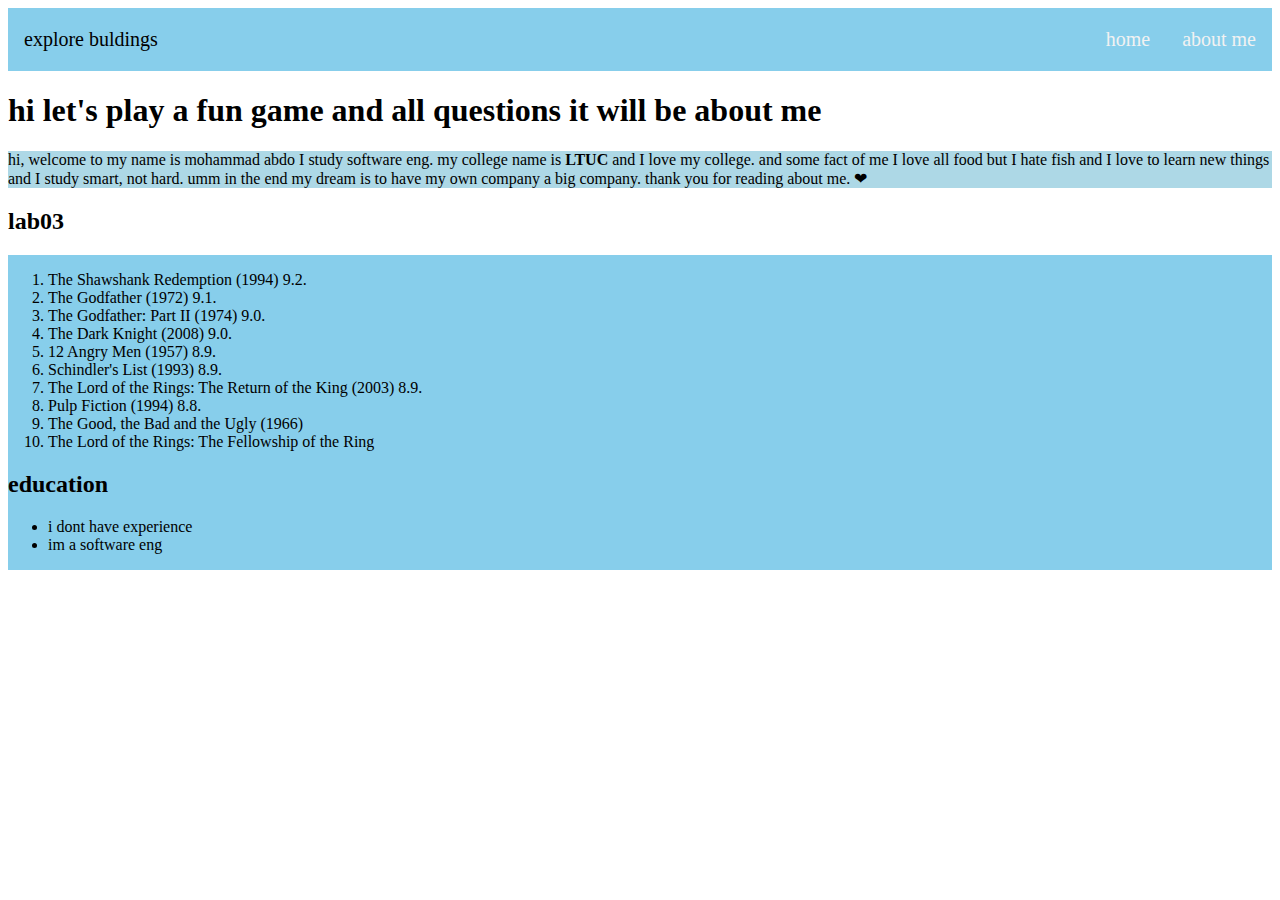
<file: about.html>
<!DOCTYPE html>
<html lang="en">
  <head>
    <meta charset="UTF-8" />
    <meta http-equiv="X-UA-Compatible" content="IE=edge" />
    <meta name="viewport" content="width=device-width, initial-scale=1.0" />
    <title>personal blog</title>
    <link rel="stylesheet" href="css/style.css" />
    <link rel="stylesheet" href="home.css" />
  </head>
  <body>
    <header>
      <div class="c1">
        <a class="a1" href="">explore buldings</a>
        <a href="about.html">about me</a>
        <a href="index.html">home</a>
      </div>
      <h1>hi let's play a fun game and all questions it will be about me</h1>
    </header>
    <main>
      <section>
        <p>
          hi, welcome to my name is mohammad abdo I study software eng. my
          college name is <b>LTUC</b> and I love my college. and some fact of me
          I love all food but I hate fish and I love to learn new things and I
          study smart, not hard. umm in the end my dream is to have my own
          company a big company. thank you for reading about me. ❤
        </p>
      </section>
      <h2 id="h2">lab03</h2>
      <section class="c1">
        <div id="d1">
          <ol>
            <li>The Shawshank Redemption (1994) 9.2.</li>
            <li>The Godfather (1972) 9.1.</li>
            <li>The Godfather: Part II (1974) 9.0.</li>
            <li>The Dark Knight (2008) 9.0.</li>
            <li>12 Angry Men (1957) 8.9.</li>
            <li>Schindler's List (1993) 8.9.</li>
            <li>The Lord of the Rings: The Return of the King (2003) 8.9.</li>
            <li>Pulp Fiction (1994) 8.8.</li>
            <li>The Good, the Bad and the Ugly (1966)</li>
            <li>The Lord of the Rings: The Fellowship of the Ring</li>
          </ol>
        </div>
        <div id="d2">
          <h2 id="h22">education</h2>
          <ul>
            <li>i dont have experience</li>
            <li>im a software eng</li>
          </ul>
        </div>
      </section>
    </main>
    <footer></footer>
    <script src="js/ap.js"></script>
  </body>
</html>
</file>
<file: css/style.css>
p {
  background-color: lightblue;
}
</file>
<file: home.css>
.c1 {
  background-color: skyblue;
  overflow: hidden;
}
.c1 a {
  float: right;
  display: block;
  color: #f2f2f2;
  text-align: center;
  padding: 20px 16px;
  text-decoration: none;
  font-size: 20px;
}
.c1 a:hover {
  background-color: white;
  color: black;
}
img {
  width: 1300;
  height: 600;
  display: block;
  margin-left: auto;
  margin-right: auto;
}
.c1 .a1 {
  float: left;
  font-size: 20px;
  color: black;
}
.centered {
  position: absolute;
  top: 40%;
  left: 50%;
  transform: translate(-50%, -50%);
  font-size: 100px;
  font-family: "Courier New", Courier, monospace;
}

.column {
  float: left;
  width: 500px;
  height: 500px;
  flex: 90px;
  padding: 40px;
}

.row::after {
  content: "";
  clear: both;
  display: table;
}
.row {
  display: flex;
}
.p1 {
  position: absolute;
  top: 111%;
  left: 18%;

  transform: translate(-50%, -50%);
  font-size: 40px;
  font-family: "Courier New", Courier, monospace;
  color: aliceblue;
}
.p2 {
  position: absolute;
  top: 95%;
  left: 50%;
  color: aliceblue;
  transform: translate(-50%, -50%);
  font-size: 40px;
  font-family: "Courier New", Courier, monospace;
}
.p3 {
  position: absolute;
  top: 100%;
  left: 83%;
  color: aliceblue;
  transform: translate(-50%, -50%);
  font-size: 40px;
  font-family: "Courier New", Courier, monospace;
}
</file>
